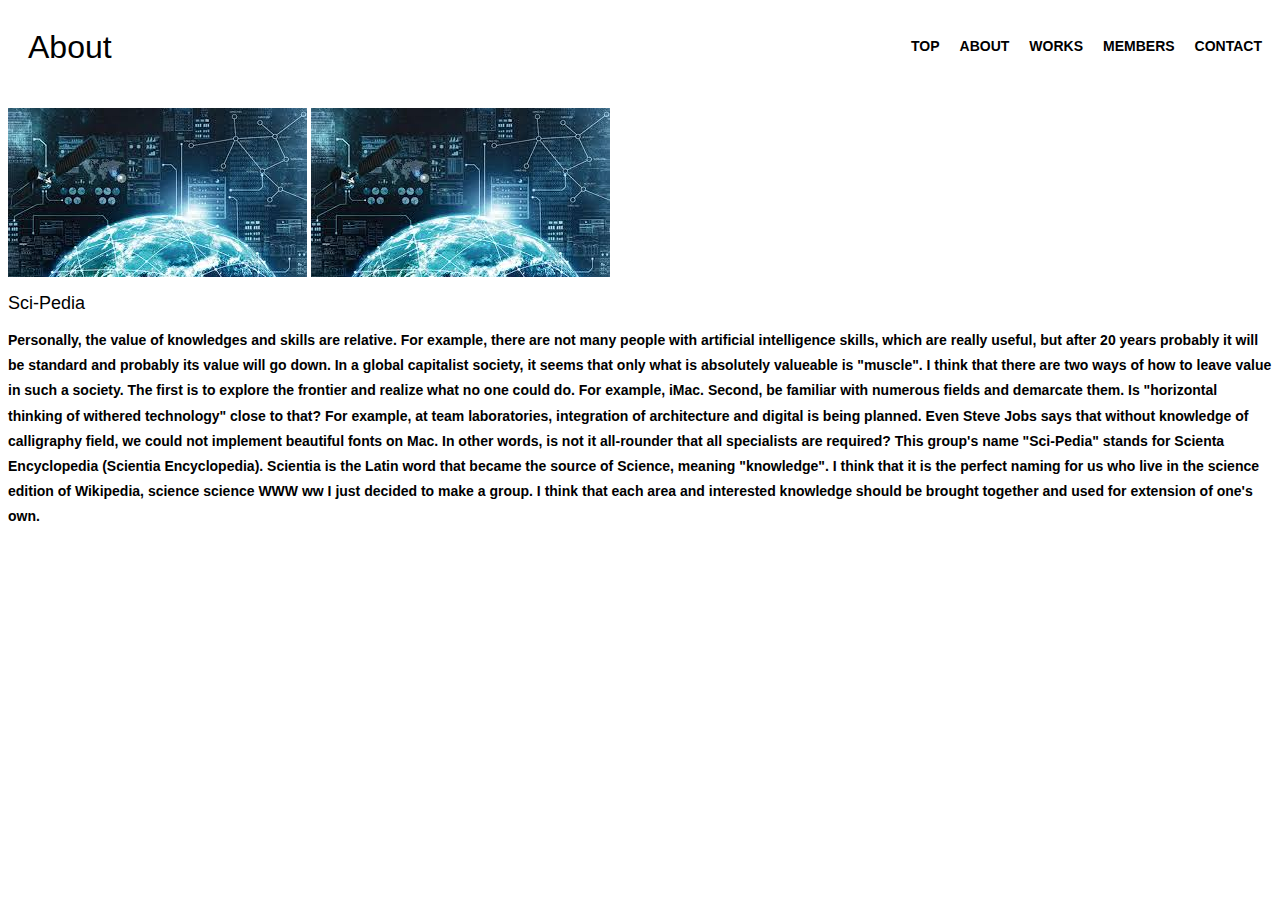
<file: SCRIPTS/about.html>
<html lnag="en">
	<head>
		<meta charset="utf-8">
		<link rel="stylesheet" href="css/stylesheet_about.css">
	</head>
	<body>
		<header>
			<div class="header-left">
				<h1 id="logo">About</h1>
			</div>
			<div class="header-right">
				<a class="menu" id="top" href="index.html">TOP</a>
				<a class="menu" id="about" href="about.html">ABOUT</a>
				<a class="menu" id="works" href="">WORKS</a>
				<a class="menu" id="members" href="member.html">MEMBERS</a>
				<a class="menu" id="contact" href="">CONTACT</a>
			</div>
		</header>
		<div>
			<div>
				<img src="images/digital.jpeg"/>
				<img src="images/digital.jpeg"/>
			</div>
			<div class="main-wrapper">
				<h1 class="subject">Sci-Pedia</h1>
				<p class ="content">
				Personally, the value of knowledges and skills are relative. For example, there are not many people with artificial intelligence skills, which are  really useful, but after 20 years probably it will be standard and probably its value will go down. In a global capitalist society, it seems that only what is absolutely valueable is "muscle".
				I think that there are two ways of how to leave value in such a society.
				The first is to explore the frontier and realize what no one could do. For example, iMac.
				Second, be familiar with numerous fields and demarcate them. Is "horizontal thinking of withered technology" close to that? For example, at team laboratories, integration of architecture and digital is being planned. Even Steve Jobs says that without knowledge of calligraphy field, we could not implement beautiful fonts on Mac. In other words, is not it all-rounder that all specialists are required?

				This group's name "Sci-Pedia" stands for Scienta Encyclopedia (Scientia Encyclopedia). Scientia is the Latin word that became the source of Science, meaning "knowledge". I think that it is the perfect naming for us who live in the science edition of Wikipedia, science science WWW ww I just decided to make a group.

				I think that each area and interested knowledge should be brought together and used for extension of one's own.
				</p>
			</div>
		</div>
	</body>
</html>
</file>
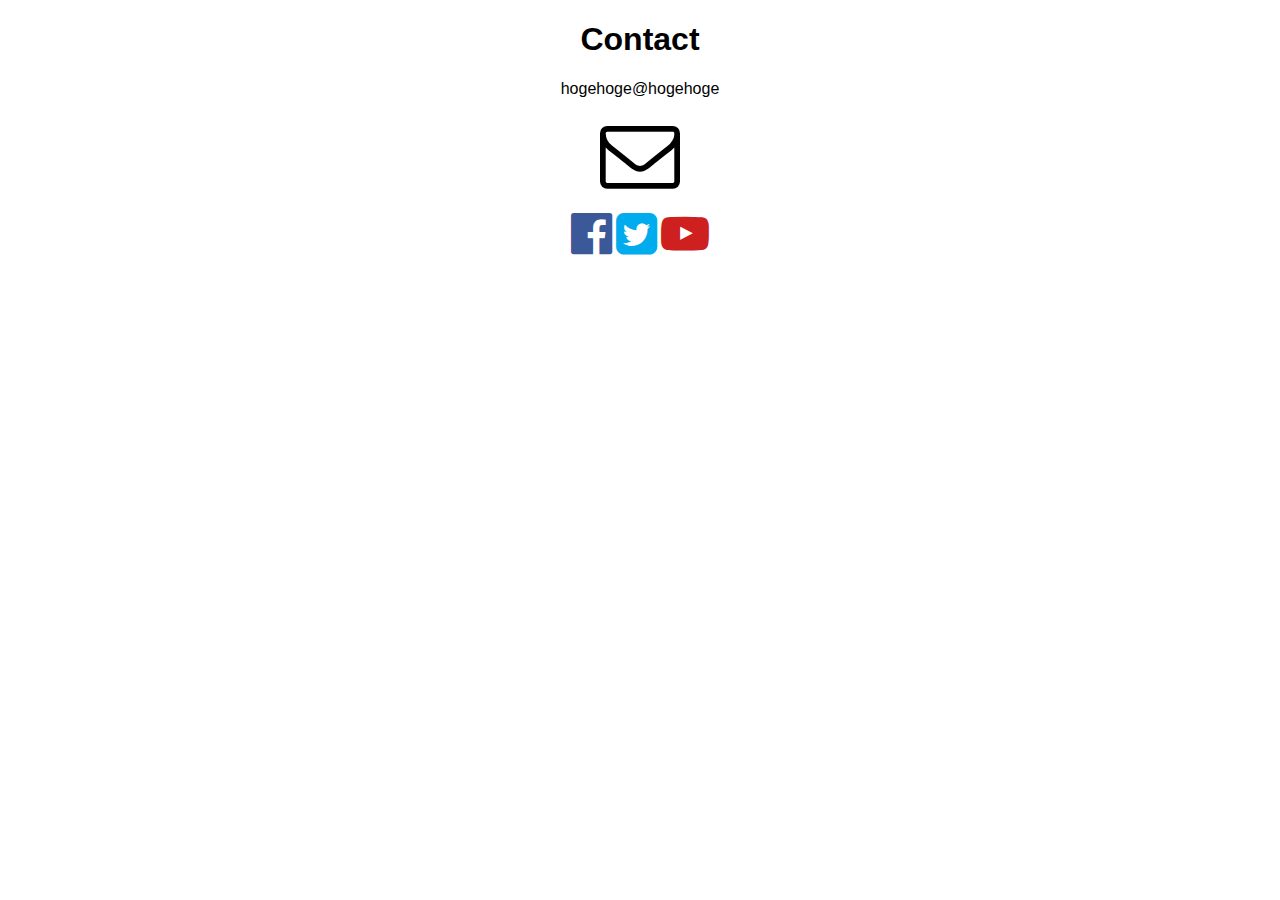
<file: SCRIPTS/contact.html>
<!DOCTYPE html>
<html>
<head>
	<title></title>
	<link href="css/font-awesome.min.css" rel="stylesheet">
	<link rel="stylesheet" href="css/stylesheet_contact.css">
</head>
<body>
	<center>
		<h1>Contact</h1>
		<p>hogehoge@hogehoge</p>
		<p><i class="fa fa-envelope-o fa-5x"></i></p>
		<a href="https://www.facebook.com/Sci-Pedia-1528315873868129/?ref=aymt_homepage_panel">
			<i class="fa fa-facebook-official fa-facebook-blue fa-3x"></i>
		</a>
		<i class="fa fa-twitter-square fa-twitter-blue fa-3x"></i>
		<i class="fa fa-youtube-play fa-youtube-red fa-3x"></i>
	</center>
</body>
</html>
</file>
<file: SCRIPTS/css/stylesheet_about.css>
@charset "UTF-8";

*{
	font-family: Helvetica;
}

/*
	header style
*/

header{
	width: 100%;
	height: 80px;
	/*background-color: rgba(50, 50, 50, 0.5);*/
	margin-bottom: 20px;
}

header .header-left{
	height: 80px;
	margin: auto 20px;
	/*background-color: gray;*/
	float: left;
}
header h1{
	font-weight: 100;
	float: left;
}

header .header-right{
	height: 80px;
	float: right;
	/*background-color: blue;*/
}

header .menu{
	text-decoration: none;
	color: black;
	font-size: 14px;
	font-weight: 600;
	font-color: white;
	float: left;
	margin: 30px 10px 30px 10px;
}

header .menu:hover{
	opacity: 0.5;
	cursor: pointer;
}


/*
	main style
*/
.main-wrapper .subject{
	font-size: 18px;
	font-weight: 100;
}

.main-wrapper .content{
	font-size: 14px;
	font-weight: 700;
	line-height: 180%;
}
</file>
<file: SCRIPTS/css/stylesheet_contact.css>
h1 {
	font-family: Arial
}
a {
	text-decoration: none;
}
p {
	font-family: Arial
}
.fa-facebook-blue {
	color: #3B5998;
}
.fa-twitter-blue {
	color: #00aced
}
.fa-youtube-red {
	color: #cd201f
}
</file>
